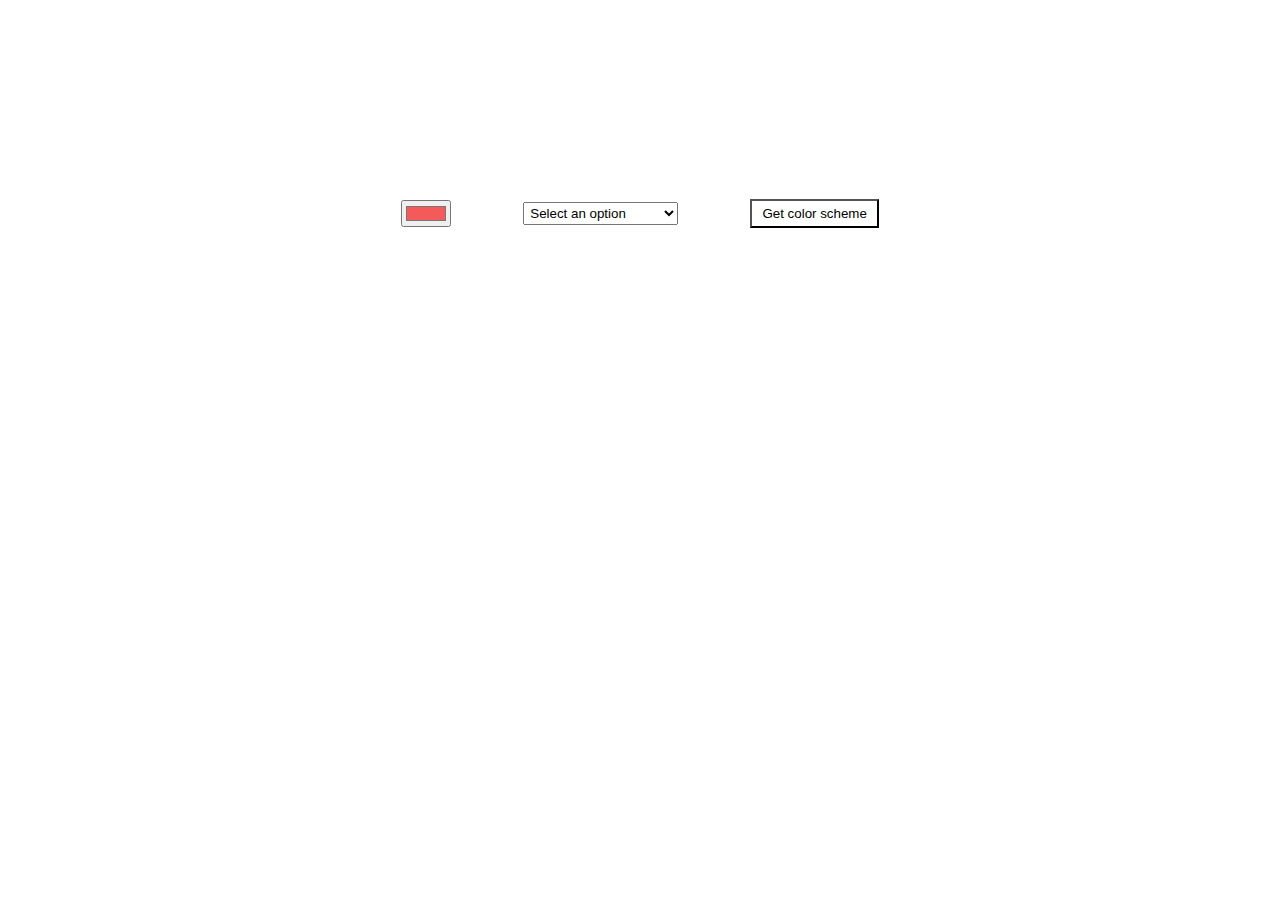
<file: color-picker/index.html>
<!DOCTYPE html>
<html lang="en">
  <head>
    <meta charset="UTF-8" />
    <meta name="viewport" content="width=device-width, initial-scale=1.0" />
    <title>Color Scheme Generator</title>
    <script src="./script.js" defer></script>
    <link rel="stylesheet" href="./style.css" />
  </head>
  <body>
    <main>
      <div class="color-picker">
        <div class="color-selector__header">
          <input type="color" value="#F55A5A" />
          <select name="scheme" id="scheme">
            <option value="" disabled selected>Select an option</option>
            <option value="monochrome">Monochrome</option>
            <option value="monochrome-dark">Monochrome-dark</option>
            <option value="monochrome-light">Monochrome-light</option>
            <option value="analogic">Analogic</option>
            <option value="complement">Complement</option>
            <option value="analogic-complement">Analogic-complement</option>
            <option value="Triad">Triad</option>
          </select>
          <button>Get color scheme</button>
        </div>
        <div class="color-selector__color-container">
          <div class="color-selector__color-block"></div>
          <p class="color-selector__paragraph"></p>
        </div>
        <div class="color-selector__color-container">
          <div class="color-selector__color-block"></div>
          <p class="color-selector__paragraph"></p>
        </div>
        <div class="color-selector__color-container">
          <div class="color-selector__color-block"></div>
          <p class="color-selector__paragraph"></p>
        </div>
        <div class="color-selector__color-container">
          <div class="color-selector__color-block"></div>
          <p class="color-selector__paragraph"></p>
        </div>
        <div class="color-selector__color-container">
          <div class="color-selector__color-block"></div>
          <p class="color-selector__paragraph"></p>
        </div>
      </div>
    </main>
  </body>
</html>
</file>
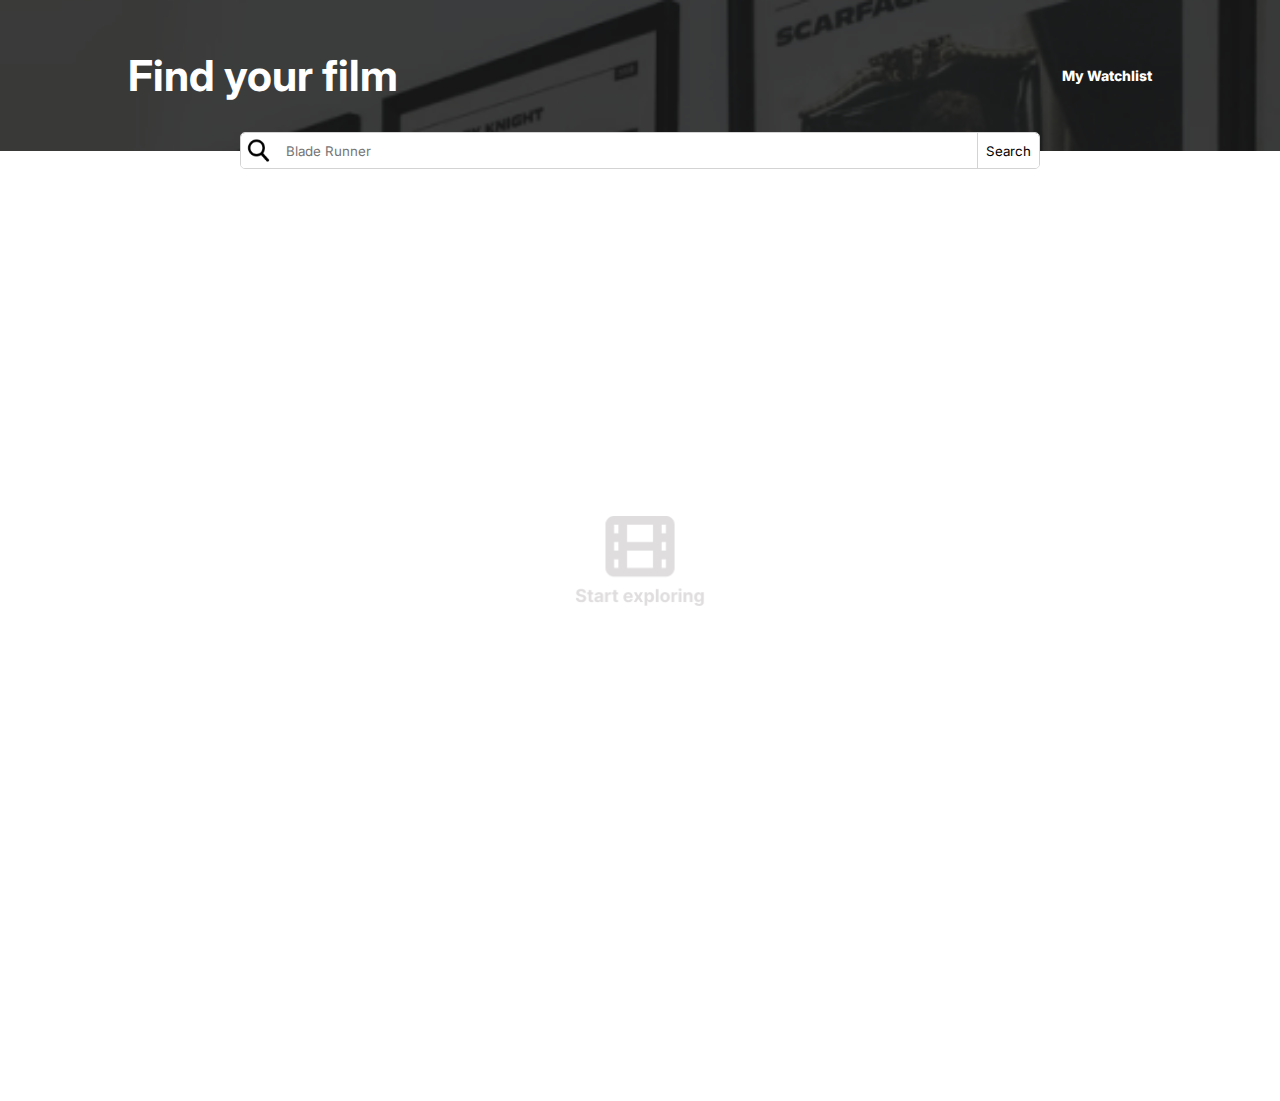
<file: movie-app/index.html>
<!DOCTYPE html>
<html lang="en">
  <head>
    <meta charset="UTF-8" />
    <meta name="viewport" content="width=device-width, initial-scale=1.0" />
    <link rel="stylesheet" href="./style.css" />
    <script src="./script.js" defer type="module"></script>
    <title>Movie Watchlist</title>
    <link rel="preconnect" href="https://fonts.googleapis.com" />
    <link rel="preconnect" href="https://fonts.gstatic.com" crossorigin />
    <link
      href="https://fonts.googleapis.com/css2?family=Inter:ital,opsz,wght@0,14..32,100..900;1,14..32,100..900&display=swap"
      rel="stylesheet"
    />
  </head>
  <body>
    <header class="header">
      <div class="header__title-container container">
        <h1 class="header__title">Find your film</h1>
        <nav class="header__link-container">
          <a class="header__link" href="./watchlist.html">My Watchlist</a>
        </nav>
      </div>
      <div class="header__search-container">
        <img class="header__search-icon" src="./images/Mag Glass.png" />
        <input
          class="header__search-input"
          type="text"
          placeholder="Blade Runner"
        />
        <button class="header__search-button" aria-label="Search for movies">
          Search
        </button>
      </div>
    </header>
    <main>
      <section class="results">
        <div class="results__display container">
          <img
            class="results__placeholder-img"
            src="./images/no-data-initial.png"
            alt="start exploring"
          />
        </div>
      </section>
    </main>
  </body>
</html>
</file>
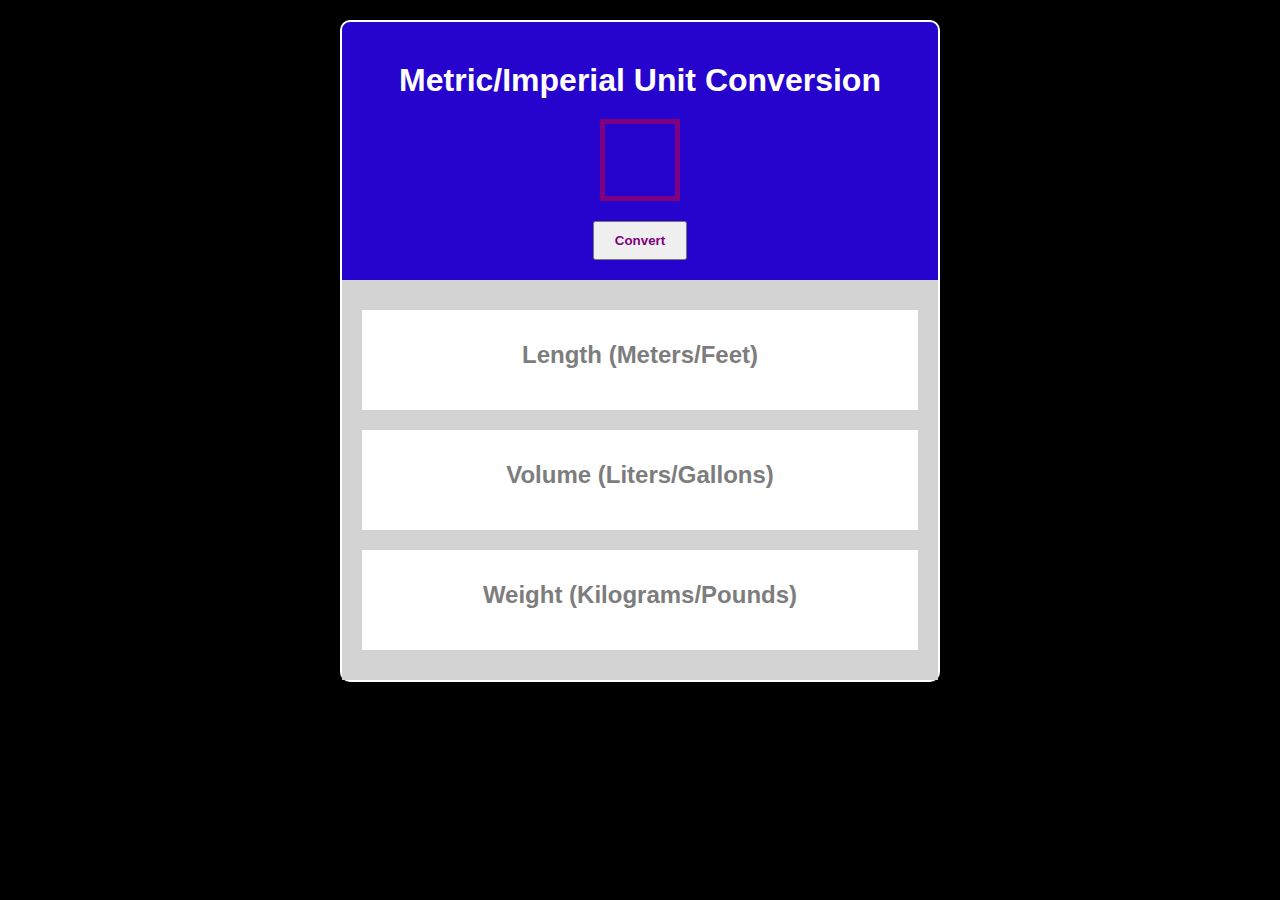
<file: unit-conversion/index.html>
<!DOCTYPE html>
<html lang="en">
  <head>
    <meta charset="UTF-8" />
    <meta name="viewport" content="width=device-width, initial-scale=1.0" />
    <title>Unit Conversion</title>
    <link rel="stylesheet" href="./style.css" />
    <script src="./script.js" defer></script>
  </head>
  <body>
    <main>
      <div class="input-container">
        <h1>Metric/Imperial Unit Conversion</h1>
        <input type="number" class="number-to-text" />
        <button id="btn-convert" type="submit">Convert</button>
      </div>
      <div class="output-container">
        <div class="item-container">
          <h2 class="item-title">Length (Meters/Feet)</h2>
          <p id="length"></p>
        </div>
        <div class="item-container">
          <h2 class="item-title">Volume (Liters/Gallons)</h2>
          <p id="volume"></p>
        </div>
        <div class="item-container">
          <h2 class="item-title">Weight (Kilograms/Pounds)</h2>
          <p id="weight"></p>
        </div>
      </div>
    </main>
    <script src="./script.js"></script>
  </body>
</html>
</file>
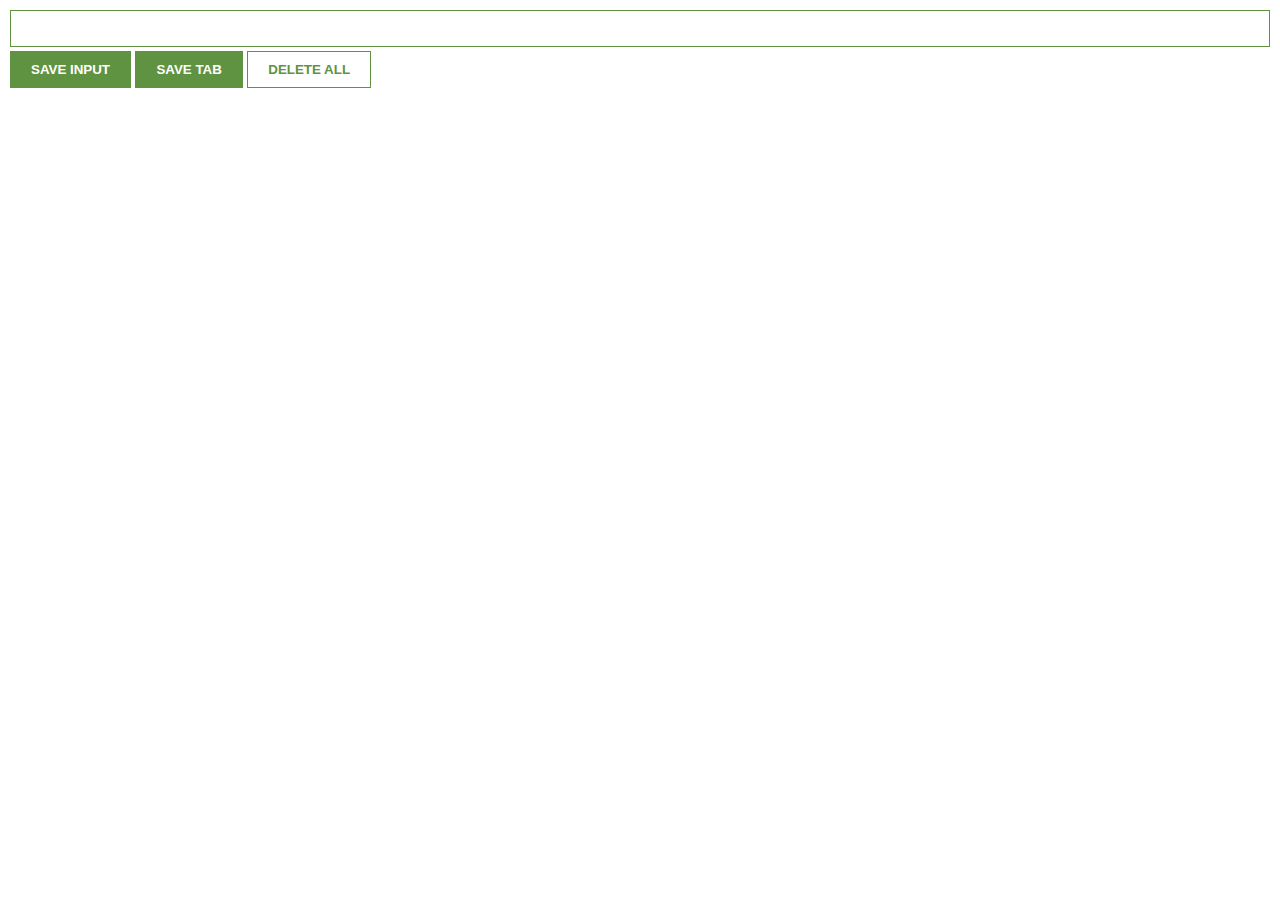
<file: chrome-extension/popup.html>
<!DOCTYPE html>
<html lang="en">
  <head>
    <meta charset="UTF-8" />
    <meta name="viewport" content="width=device-width, initial-scale=1.0" />
    <title>Lead Tracker</title>
    <link rel="stylesheet" href="style.css" />
  </head>
  <body>
    <input type="text" id="input-el" />
    <button id="input-btn">SAVE INPUT</button>
    <button id="tab-btn">SAVE TAB</button>
    <button id="delete-btn">DELETE ALL</button>
    <ul id="ul-el"></ul>
    <script src="popup.js"></script>
  </body>
</html>
</file>
<file: color-picker/style.css>
body {
  display: flex;
  flex-direction: column;
  justify-content: center;
  align-items: center;
  min-height: 100vh;
  font-family: "Gill Sans", "Gill Sans MT", Calibri, "Trebuchet MS", sans-serif;
}

.color-picker {
  display: grid;
  grid-template-columns: repeat(5, 1fr);
  width: 550px;
}

.color-selector__header {
  grid-column: span 5;
  display: flex;
  justify-content: space-around;
  align-items: center;

  height: 40px;
}

.color-selector__color-container {
  display: flex;
  flex-direction: column;
  align-items: center;
  height: 490px;
}

.color-selector__color-block {
  height: 90%;
  width: 100%;
}

input {
  border: grey 2px soild;
}

select {
  padding: 2px;
  font-family: "Gill Sans", "Gill Sans MT", Calibri, "Trebuchet MS", sans-serif;
  line-height: 2;
  font: 20px;
}

button {
  background-color: white;
  padding: 5px 10px;
}
</file>
<file: movie-app/style.css>
*,
*::before,
*::after {
  margin: 0;
  padding: 0;
  box-sizing: border-box;
}

/* document root font size must be set at the html level */
html {
  font-size: 62.5%;
}

body {
  margin: 0;
  padding: 0;
  font-family: "Inter", serif;
  min-height: 100vh;
}

.container {
  margin: 0 auto;
  width: 80%;
}

.header {
  padding: 5rem 0;
  position: relative;
  color: white;
  z-index: 1;
}

.header::before {
  position: absolute;
  content: "";
  top: 0;
  left: 0;
  bottom: 0;
  right: 0;
  height: 100%;
  width: 100%;
  background: rgba(0, 0, 0, 0.9);
  background-image: url("./images/THJJRUhNlEc.png");
  background-size: cover;
  background-repeat: no-repeat;
  z-index: -1;
}

.header__title-container {
  display: flex;
  justify-content: space-between;
  align-items: center;
  font-weight: 800;
  position: relative;
  flex-wrap: wrap;
}

.header__link-container {
  display: flex;
  align-items: center;
}

.header .header__title {
  font-size: 4.279rem;
}

.header__link:link,
.header__link:visited {
  font-size: 1.4rem;
  text-decoration: none;
  color: white;
}

.header__search-container {
  position: absolute;
  display: flex;
  bottom: -12%;
  left: 50%;
  transform: translateX(-50%);
  align-items: center;
  gap: 0;
  border-radius: 0.5rem;
  border: 1px solid lightgray;
  overflow: hidden;
  width: 800px;
}

.header__search-input {
  line-height: 1.5rem;
  height: 3.5rem;
  border: none;
  width: 25rem;
  padding-left: 1rem;
  outline: none;
  box-shadow: none;
  appearance: none;
  background-color: white;
  width: 800px;
  font-family: "Inter", serif;
}

.header__search-icon {
  background-color: white;
  height: 3.5rem;
  padding: 0.5rem;
  margin: 0;
  border: none;
}

.header__search-button {
  background-color: white;
  border: none;
  height: 3.5rem;
  padding: 0 0.8rem;
  margin: 0;
  border-left: 1px solid lightgrey;
  font-family: "Inter", serif;
}

.results,
.watchlist-results {
  height: 100%;
}

main {
  height: 100vh;
  display: relative;
}

.results__display,
.watchlist-results__display {
  position: relative;
  height: 100%;
  margin-top: 5rem;
}

.results__placeholder-img {
  position: absolute;
  top: 40%;
  left: 50%;
  transform: translate(-50%, -50%);
  height: 9rem;
  width: 14.6rem;
}

.watchlist-message__container {
  position: absolute;
  top: 40%;
  left: 50%;
  transform: translate(-50%, -50%);
  height: 20rem;
  width: 50rem;
  text-align: center;
}

.watchlist__para--light {
  font-size: 1.8rem;
  color: #dfdddd;
  margin-bottom: 20px;
}

.watchlist__para {
  font-size: 1.4rem;
  display: flex;
  align-items: center;
  justify-content: center;
  line-height: 2rem;
  font-weight: bold;
}

.watchlist__img {
  padding: 5px 0 0 0;
  margin-right: 5px;
}

.movie-listing {
  display: flex;
  align-items: center;
  gap: 2rem;
  margin-bottom: 2rem;
  border-bottom: 2px solid lightgray;
  padding-bottom: 2rem;
}

.movie-listing__img {
  width: 10rem;
  height: 14.7rem;
  object-fit: cover;
}

.movie-listing__heading-container {
  display: flex;
  justify-content: start;
}

.movie-listing__title {
  font-size: 1.8rem;
  font-weight: 500;
}

.movie-listing__rating {
  margin-left: 0.5rem;
}

.movie-listing__meta-data {
  margin: 11px 0px;
  display: flex;
  gap: 20px;
  font-size: 1.2rem;
}

.movie-listing__watchlist {
  background-color: transparent;
  border: none;
  display: flex;
  font-size: 1.2rem;
  font-family: "Inter", serif;
  gap: 0.5rem;
}

.movie-listing__description {
  line-height: 2rem;
  font-size: 1.4rem;
  color: #6b7280;
}
</file>
<file: chrome-extension/style.css>
body {
  margin: 0;
  padding: 10px;
  font-family: Arial, Helvetica, sans-serif;
  min-width: 400px;
}

input {
  width: 100%;
  padding: 10px;
  box-sizing: border-box;
  border: 1px solid #5f9341;
  margin-bottom: 4px;
}

button {
  background: #5f9341;
  color: white;
  padding: 10px 20px;
  border: 1px solid #5f9341;
  font-weight: bold;
}

button.dlt-btn {
  background: white;
  border: none;
}

#delete-btn {
  background: white;
  color: #5f9341;
}

ul {
  margin-top: 20px;
  list-style: none;
  padding-left: 0;
}

li {
  margin-top: 5px;
}

a {
  color: #5f9341;
}
</file>
<file: unit-conversion/style.css>
/* CSS Reset */
*,
*::before,
*::after {
  margin: 0;
  padding: 0;
  box-sizing: border-box;
}

body {
  font-family: Arial, Helvetica, sans-serif;
  background-color: black;
}

main {
  width: 600px;
  margin: 20px auto;
  background: rgb(38, 4, 205);
  border: 2px solid white;
  border-radius: 10px;
}

.number-to-text {
  margin-bottom: 20px;
  line-height: 2rem;
  font-size: 1.8rem;
  width: 80px;
  padding: 20px 0;
  text-align: center;
  background-color: rgb(38, 4, 205);
  border: 5px purple solid;
  color: white;
  font-weight: bold;
}

h1 {
  margin-top: 20px;
  margin-bottom: 20px;
  color: white;
}

/* Hide number input increment buttons in Chrome, Safari, and Edge */
input.number-to-text::-webkit-outer-spin-button,
input.number-to-text::-webkit-inner-spin-button {
  -webkit-appearance: none;
  margin: 0;
}
/* Hide number input increment buttons in Firefox */
input[type="number"] {
  -moz-appearance: textfield;
}

.input-container {
  display: flex;
  flex-direction: column;
  justify-content: center;
  align-items: center;
  margin-top: 20px;
}

#btn-convert {
  padding: 10px 20px;
  font-family: Arial, Helvetica, sans-serif;
  margin-bottom: 20px;
  font-weight: bold;
  color: purple;
}

.output-container {
  background-color: lightgray;
  padding: 20px 20px;
  text-align: center;
  display: flex;
  flex-direction: column;
  justify-content: space-around;
  height: 400px;
}

.item-container {
  background-color: white;
  height: 100px;
  display: flex;
  flex-direction: column;
  justify-content: center;
}

.item-title {
  margin-bottom: 10px;
}

.item-container p,
.item-container h2 {
  color: rgb(125, 125, 125);
}
</file>
